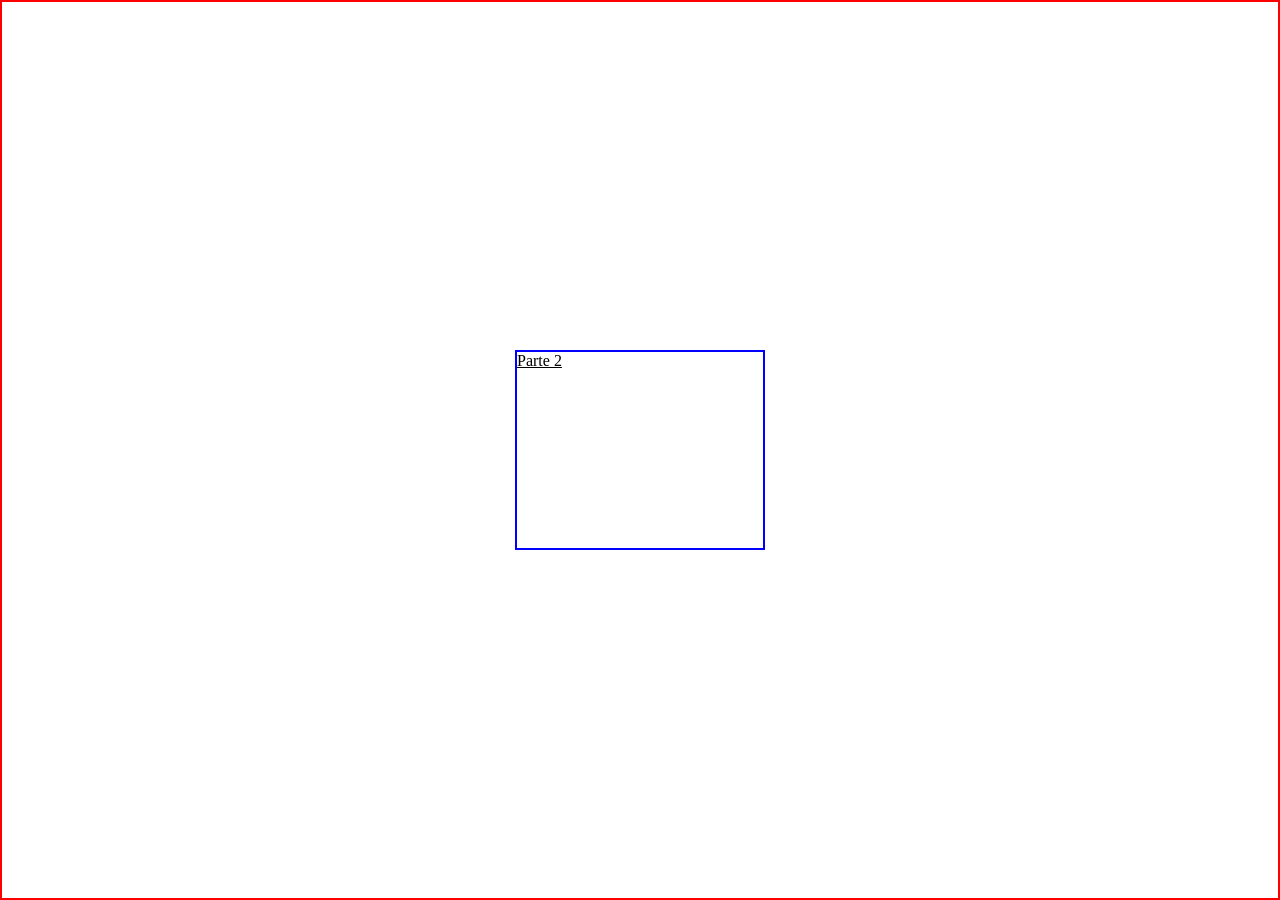
<file: index.html>
<!DOCTYPE html>
<html lang="pt´br">
<head>
    <meta charset="UTF-8">
    <meta name="viewport" content="width=device-width, initial-scale=1.0">
    <title>Parte 1</title>
    <link rel="stylesheet" href="style.css">
</head>
<body>

    <p>
        <a href="./parte2.html">Parte 2</a>
    </p>    

</body>
</html>
</file>
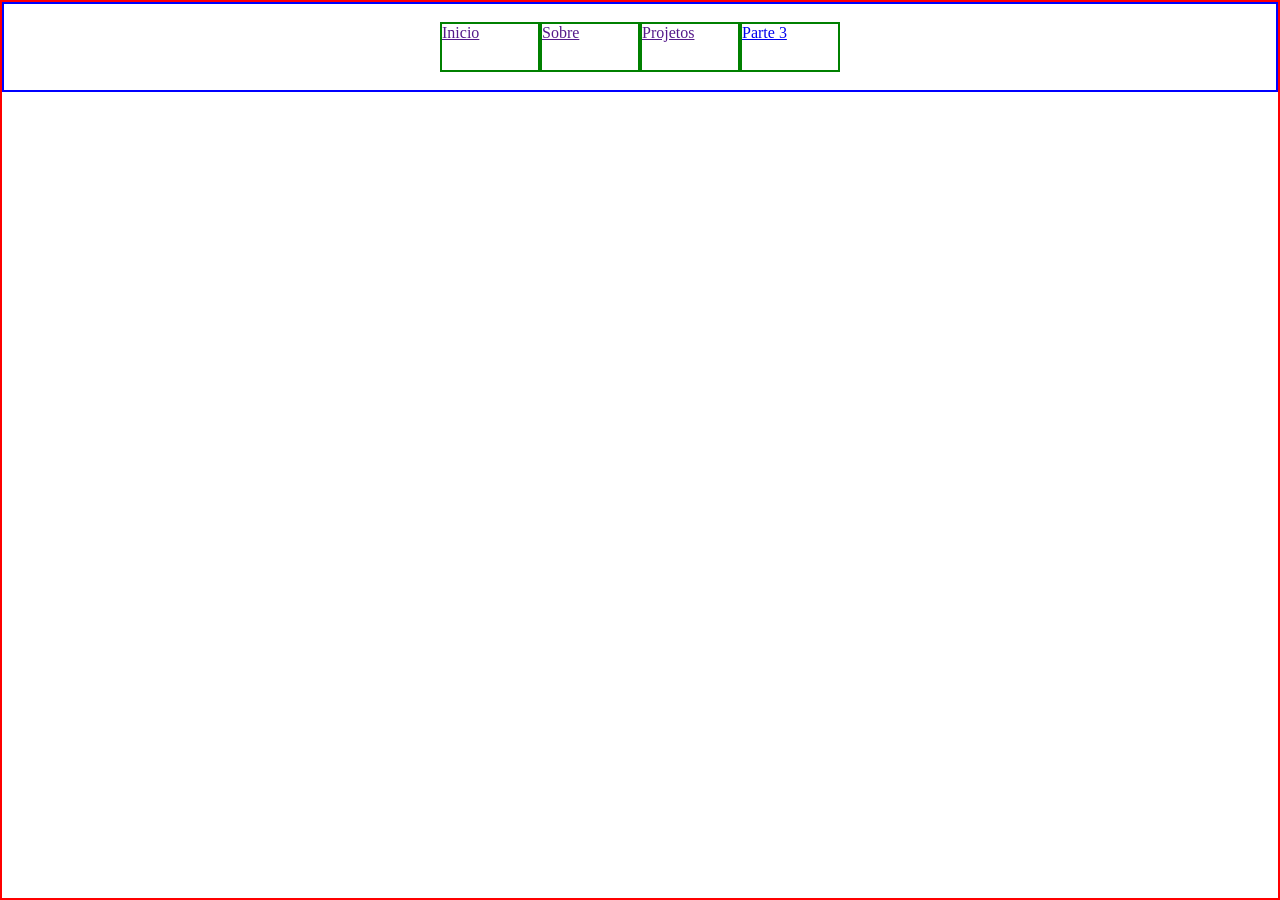
<file: parte2.html>
<!DOCTYPE html>
<html lang="pt-br">
<head>
    <meta charset="UTF-8">
    <meta name="viewport" content="width=device-width, initial-scale=1.0">
    <title>Parte 2</title>
    <link rel="stylesheet" href="parte2.css">
</head>
<body>
    <header>
        <a href="">Inicio</a>
        <a href="">Sobre</a>
        <a href="">Projetos</a>
        <a href="./parte3.html">Parte 3</a>
    </header>
</body>
</html>
</file>
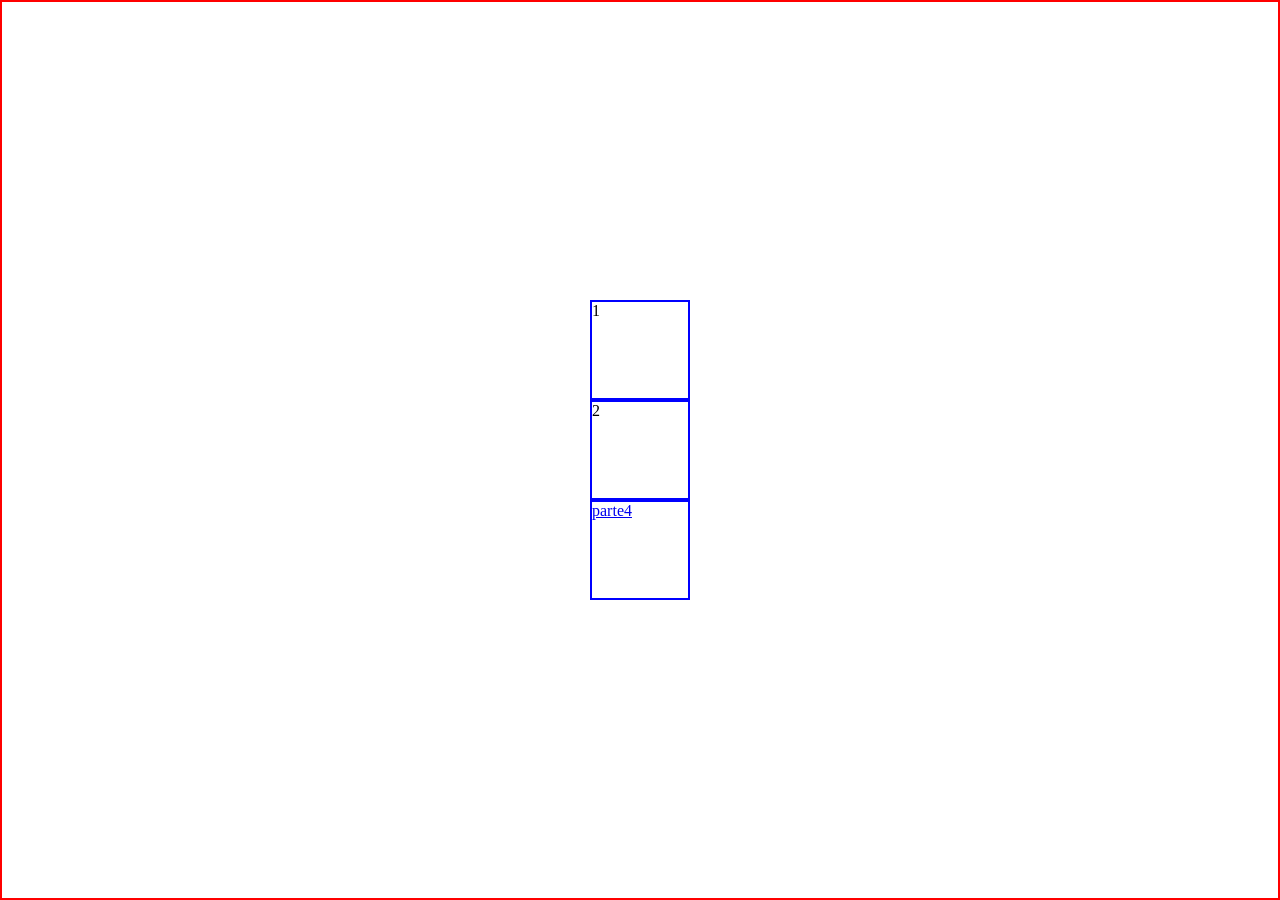
<file: parte3.html>
<!DOCTYPE html>
<html lang="pt-br">
<head>
    <link rel="stylesheet" href="parte3.css">
    <meta charset="UTF-8">
    <meta name="viewport" content="width=device-width, initial-scale=1.0">
    <title>Parte 3</title>
</head>
<body>
   <div>
    <p>1</p>
    <p>2</p>
    <a href="./parte4.html">parte4</a>
</div>
    
    
</body>
</html>
</file>
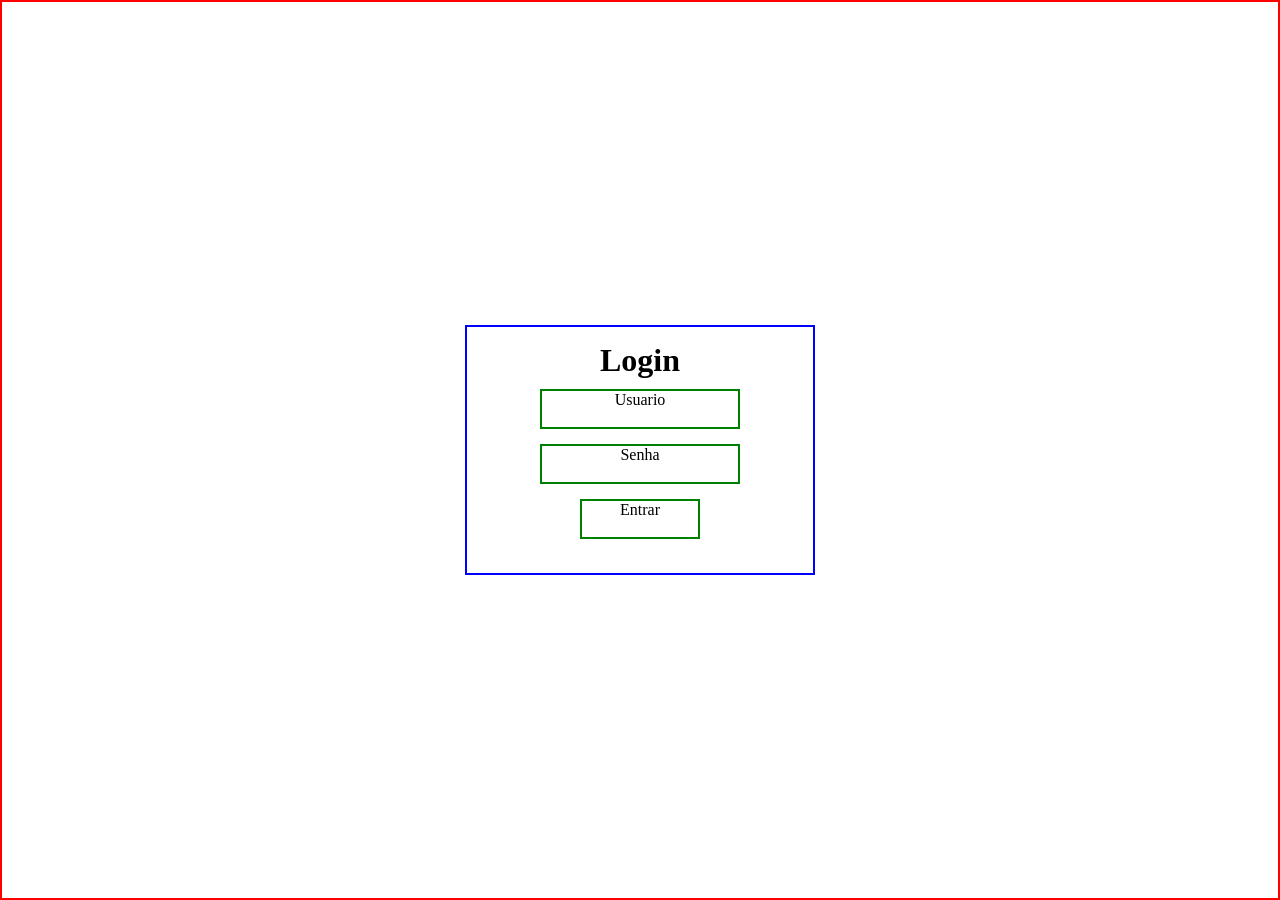
<file: parte4.html>
<!DOCTYPE html>
<html lang="pt-br">
<head>
    <link rel="stylesheet" href="parte4.css">
    <meta charset="UTF-8">
    <meta name="viewport" content="width=device-width, initial-scale=1.0">
    <title>Parte 4</title>
</head>
<body>
    <div class="h1"> 
    <h1>Login</h1>
    <p class="u">Usuario</p>
    <p class="s">Senha</p>
    <p class="e">Entrar</p>
</div>

</body>
</html>
</file>
<file: style.css>
* {
    margin: 0;
    padding: 0;
    box-sizing: border-box;
}


body {
    border: solid 2px red ;
    display: flex;
    justify-content: center;
    width: 196,6vh;
    height: 100vh;
}

p {
    border: solid 2px blue ;
    width: 250px;
    height: 200px;
    margin: auto;
}

a {
    color: black;
}
</file>
<file: parte2.css>
* {
    margin: 0;
    padding: 0;
    box-sizing: border-box;
}

body {
    border: solid 2px red;
    height: 100vh;
}

header {
    border: solid 2px blue;
    height: 90px;

    display: flex;
    align-items: center;
    justify-content: center;
}

a {
    border: solid 2px green;
    display: inline-block;
    width: 100px;
    height: 50px;
}
</file>
<file: parte3.css>
* {
    margin: 0;
    padding: 0;
    box-sizing: border-box;
}


body {
    border: solid 2px red ;
    display: flex;
    justify-content: center;
    width: 196,6vh;
    height: 100vh;
}

p {
    border: solid 2px blue ;
    width: 100px;
    height: 100px;
    
}

div {
    margin: auto;
    display: inline-block
}

a {
    border: solid 2px blue ;
    width: 100px;
    height: 100px;
    display: inline-block
}
</file>
<file: parte4.css>
* {
    margin: 0;
    padding: 0;
    box-sizing: border-box;
}


body {
    border: solid 2px red ;
    display: flex;
    width: 196,6vh;
    height: 100vh;
   
}

div {
    border: solid 2px blue ;
    width: 350px;
    height: 250px;
    margin: auto;
    text-align: center;
    padding: 15px 0px 10px 0px;
}
h1 {
    margin-bottom: 10px;
}

.u, .s {
    border: solid 2px green;
    width: 200px;
    height: 40px;
    margin: auto;
    margin-bottom: 15px;
  
}

.e {
    border: solid 2px green;
    width: 120px;
    height: 40px;
    margin: auto;
    margin-top: 15px;
}
</file>
